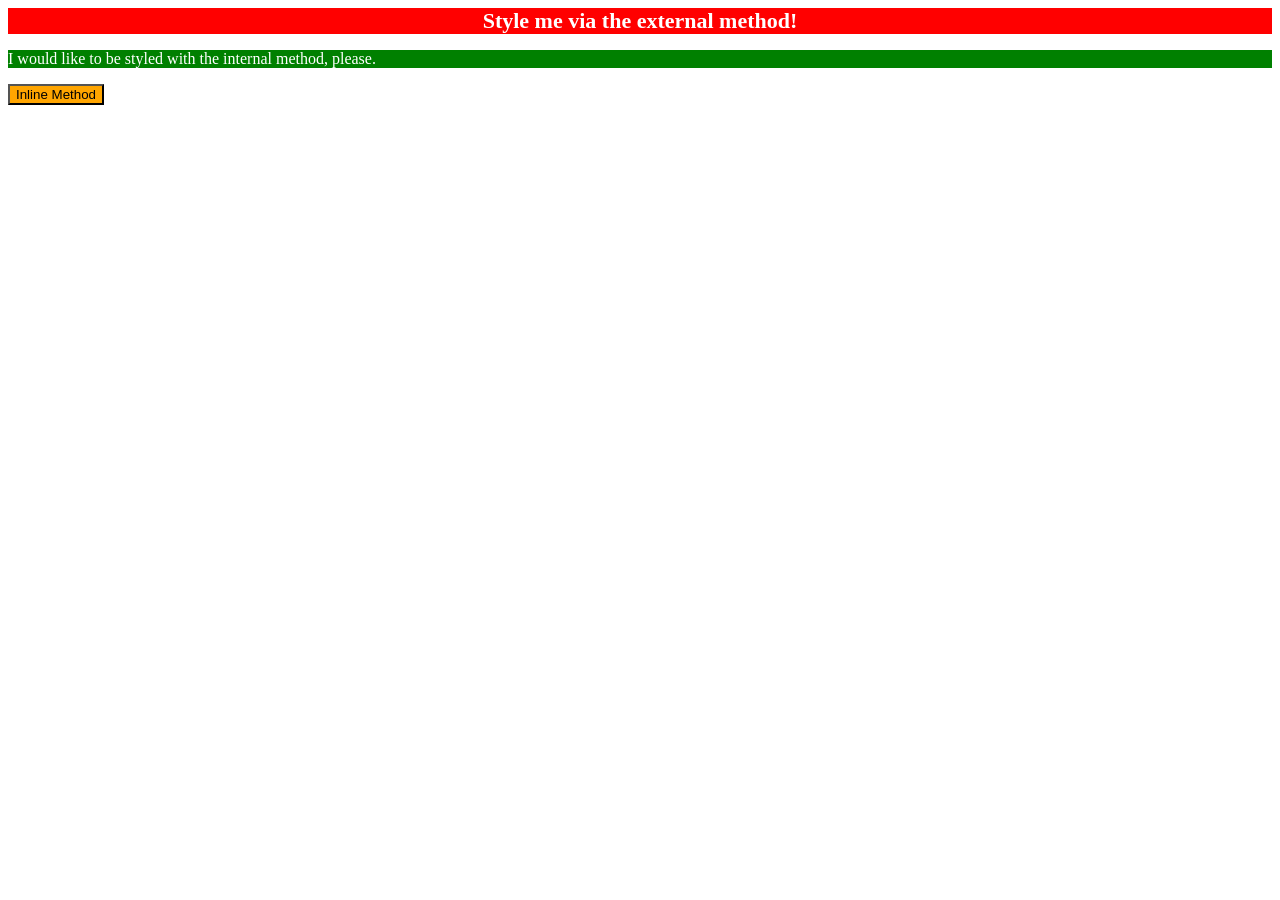
<file: foundations/intro-to-css/01-css-methods/index.html>
<!DOCTYPE html>
<html lang="en">
  <head>
    <meta charset="UTF-8">
    <meta http-equiv="X-UA-Compatible" content="IE=edge">
    <meta name="viewport" content="width=device-width, initial-scale=1.0">
    <link rel="stylesheet" href="styles.css">
    <title>Methods for Adding CSS</title>
    <style>
      p {
        color: white;
        background-color: green;
      }
    </style>
  </head>
  <body>
    <div>Style me via the external method!</div>
    <p>I would like to be styled with the internal method, please.</p>
    <button style="background-color: orange; ">Inline Method</button>
  </body>
</html>
</file>
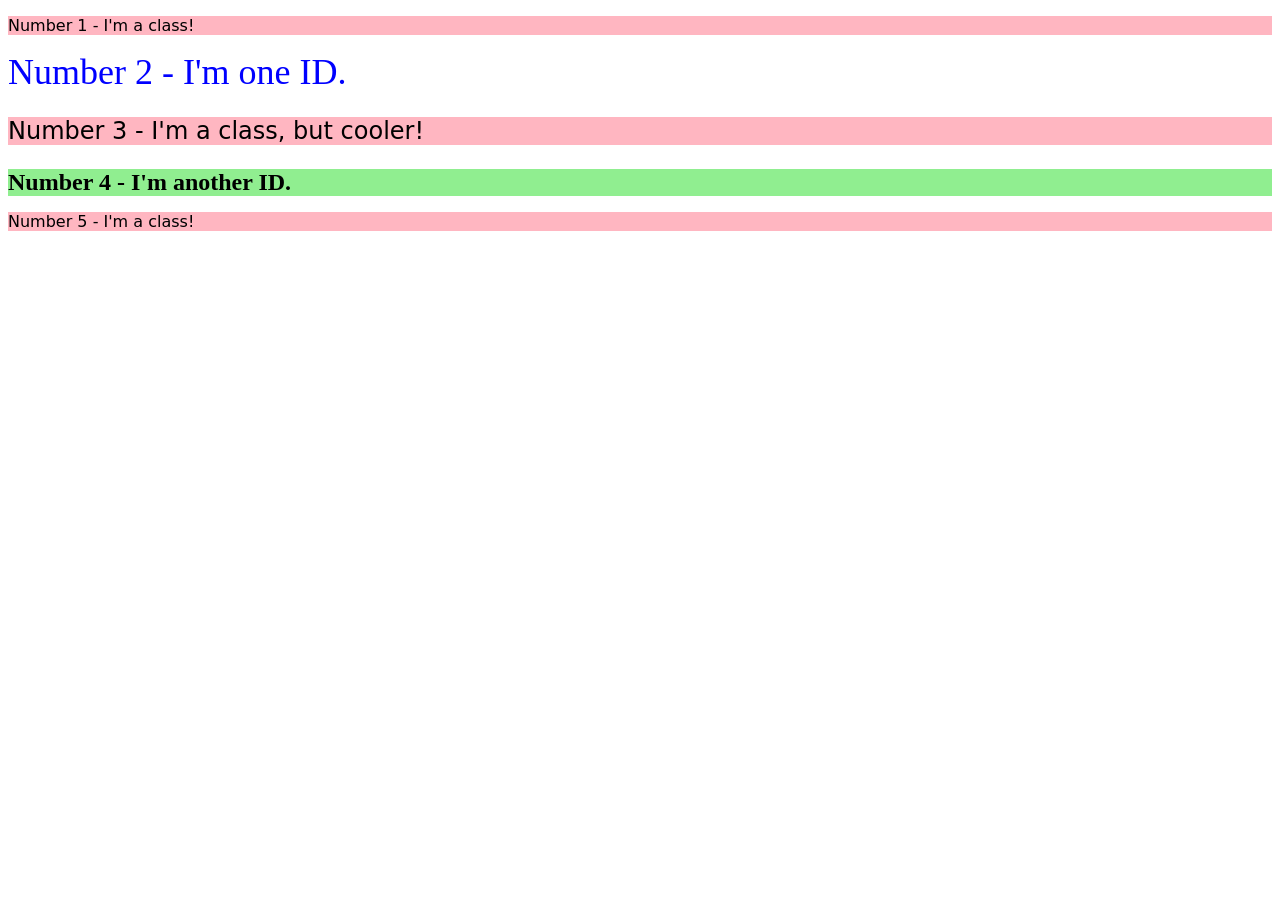
<file: foundations/intro-to-css/02-class-id-selectors/index.html>
<!DOCTYPE html>
<html lang="en">
  <head>
    <meta charset="UTF-8">
    <meta http-equiv="X-UA-Compatible" content="IE=edge">
    <meta name="viewport" content="width=device-width, initial-scale=1.0">
    <title>Class and ID Selectors</title>
    <link rel="stylesheet" href="style.css">
  </head>
  <body>
    <p class="normal_class">Number 1 - I'm a class!</p>
    <div id="second">Number 2 - I'm one ID.</div>
    <p class="normal_class cooler_class">Number 3 - I'm a class, but cooler!</p>
    <div id="fourth">Number 4 - I'm another ID.</div>
    <p class="normal_class">Number 5 - I'm a class!</p>
  </body>
</html>
</file>
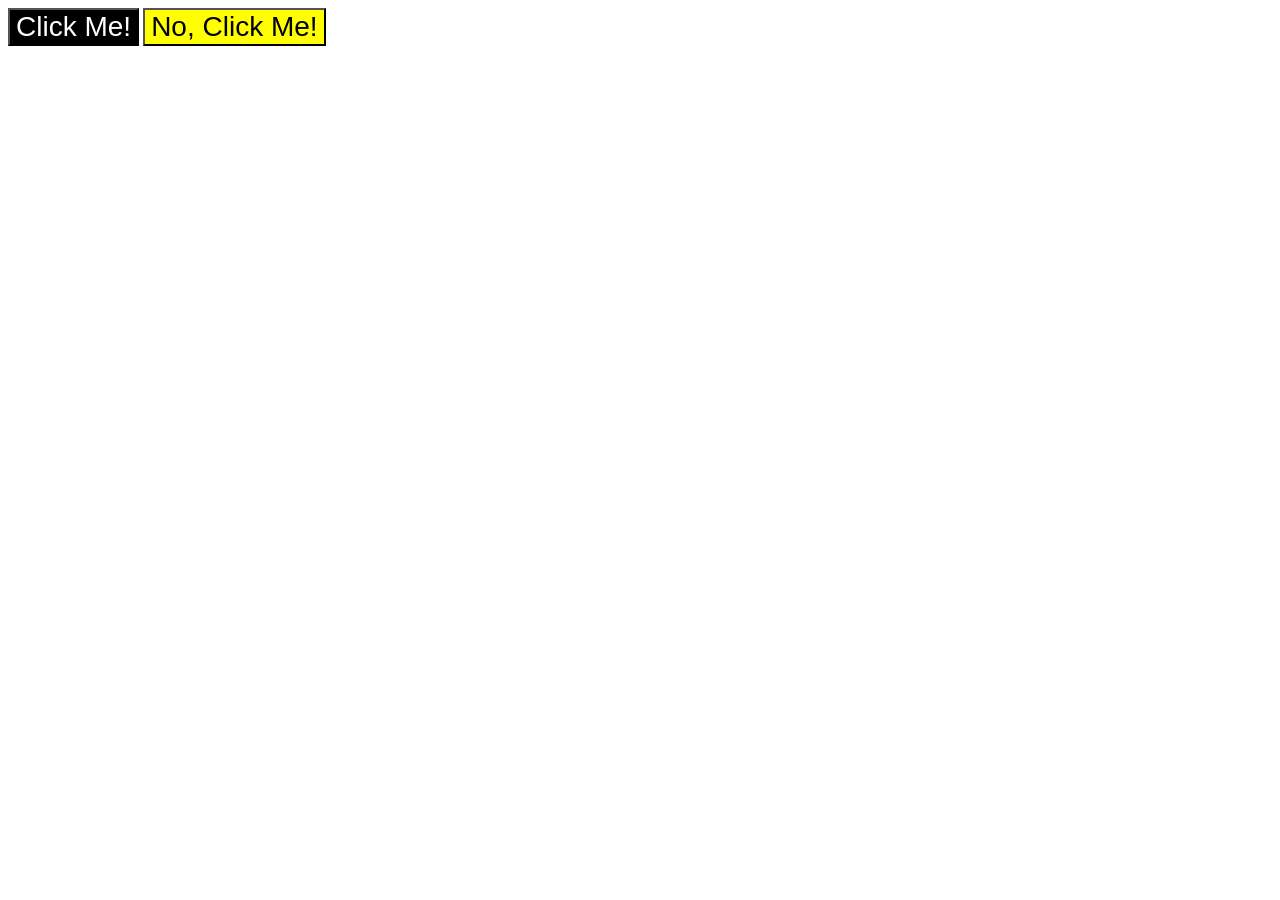
<file: foundations/intro-to-css/03-grouping-selectors/index.html>
<!DOCTYPE html>
<html lang="en">
  <head>
    <meta charset="UTF-8">
    <meta http-equiv="X-UA-Compatible" content="IE=edge">
    <meta name="viewport" content="width=device-width, initial-scale=1.0">
    <title>Grouping Selectors</title>
    <link rel="stylesheet" href="style.css">
  </head>
  <body>
    <button class="first_button">Click Me!</button>
    <button class="second_button">No, Click Me!</button>
  </body>
</html>
</file>
<file: foundations/intro-to-css/01-css-methods/styles.css>
/* styles.css */

div {
  color: white;
  background-color: red;
  text-align: center;
  font-size: 22px;
  font-weight: bold;
}
</file>
<file: foundations/intro-to-css/02-class-id-selectors/style.css>
/* Add CSS Styling */

.normal_class {
    background-color: rgb(255, 182, 193);
    font-family: Verdana, 'DejaVu Sans', sans-serif;
}

#second {
    color: rgb(0, 0, 255);
    font-size: 36px;
}

.cooler_class {
    font-size: 24px;
}

#fourth {
    background-color: rgb(144, 238, 144);
    font-size: 24px;
    font-weight: bold;
}
</file>
<file: foundations/intro-to-css/03-grouping-selectors/style.css>
/* Add CSS Styling */

.first_button,
.second_button {
    font-size: 28px;
    font-family: Helvetica, 'Times New Roman', sans-serif;
}

.first_button {
    color: white;
    background-color: black;
}

.second_button {
    background-color: yellow;
}
</file>
